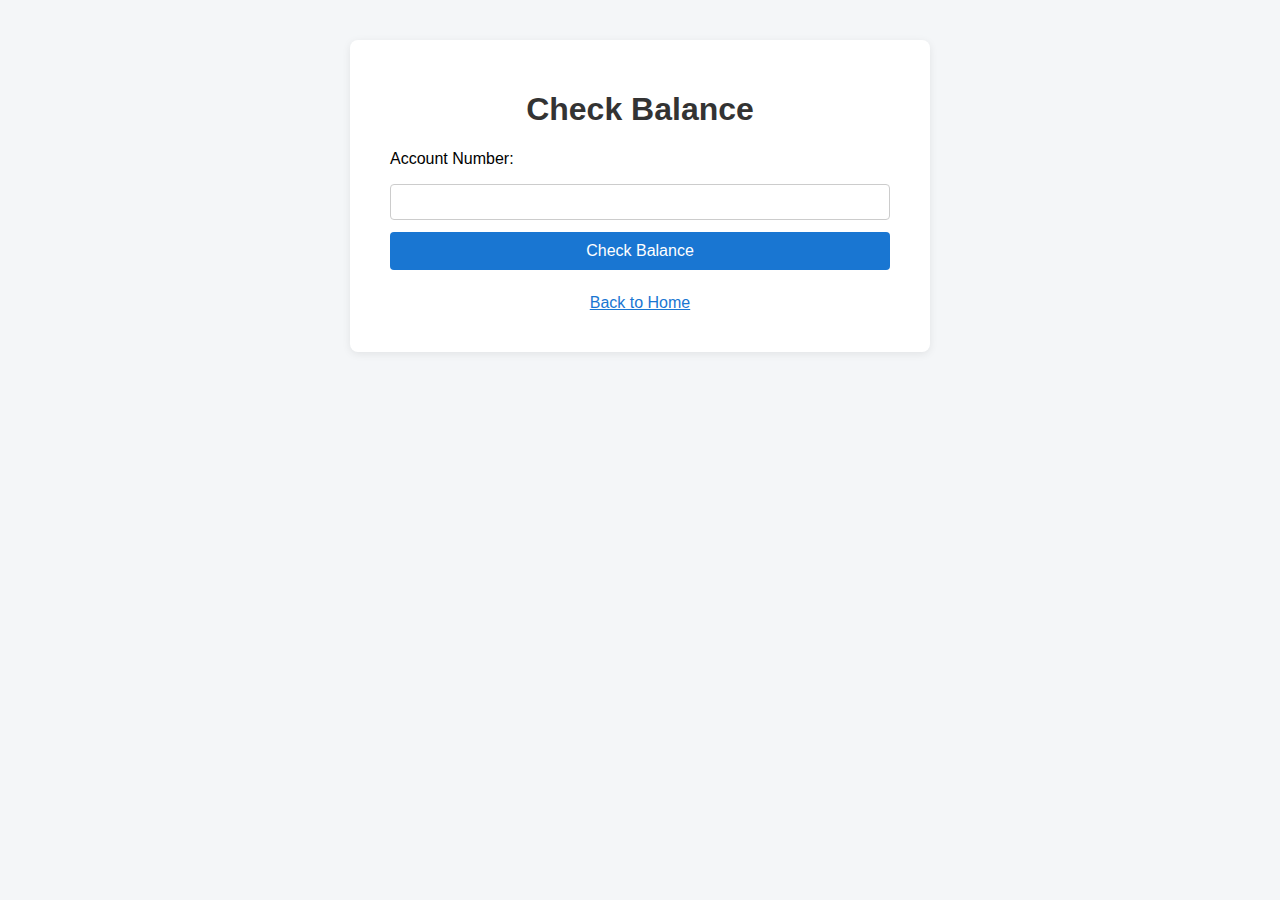
<file: check_balance.html>
<!DOCTYPE html>
<html lang="en">
<head>
    <meta charset="UTF-8">
    <meta name="viewport" content="width=device-width, initial-scale=1.0">
    <title>Check Balance</title>
    <link rel="stylesheet" href="style.css">
</head>
<body>
    <div class="container">
        <h1>Check Balance</h1>
        <form method="GET" action="/check_balance">
            <label for="accountNumber">Account Number:</label>
            <input type="text" id="accountNumber" name="accountNumber" required>
            <button type="submit">Check Balance</button>
        </form>
        <div style="text-align:center; margin-top:20px;">
            <a href="home.html" style="color:#1976d2; text-decoration:underline;">Back to Home</a>
        </div>
    </div>
</body>
</html>
</file>
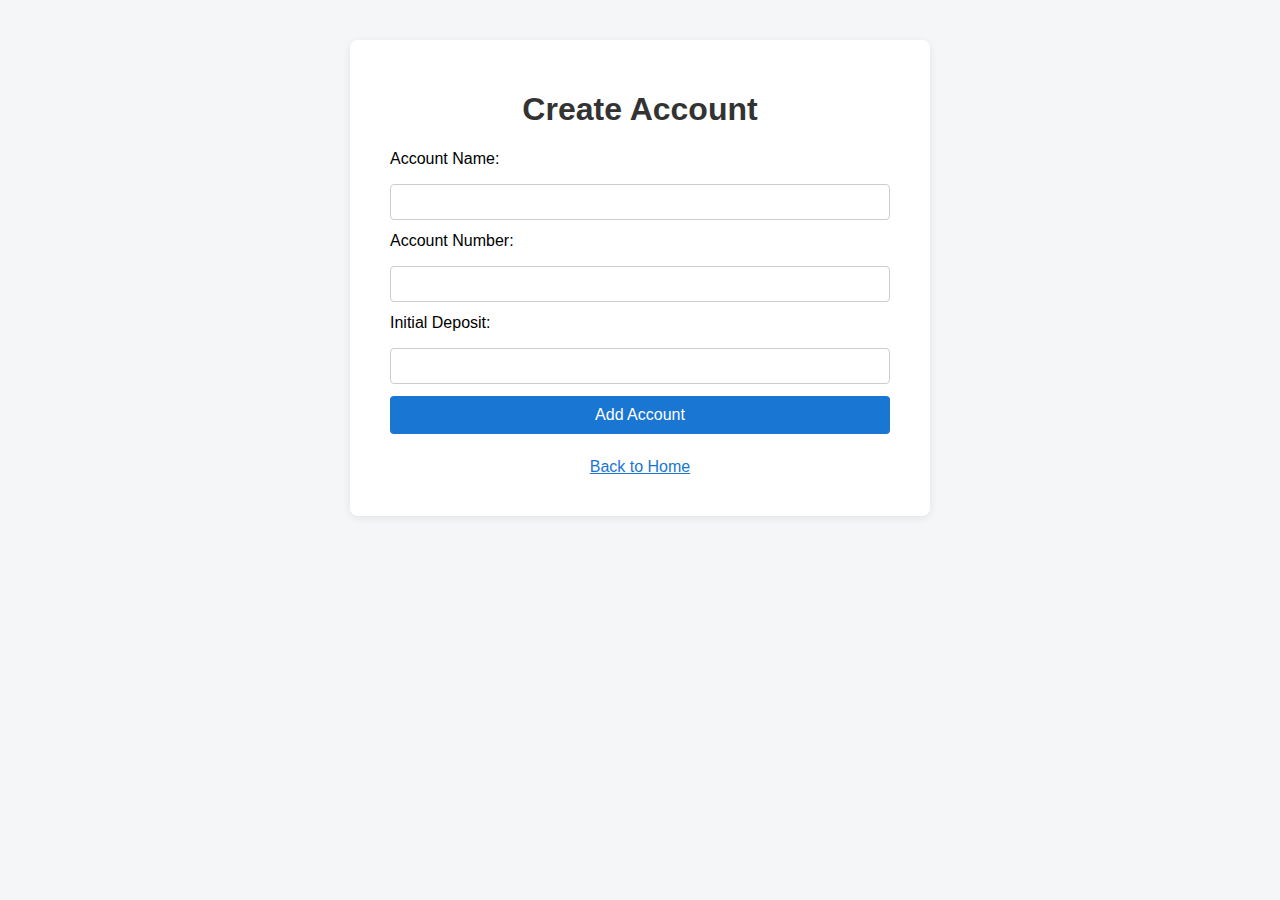
<file: create_account.html>
<!DOCTYPE html>
<html lang="en">
<head>
    <meta charset="UTF-8">
    <meta name="viewport" content="width=device-width, initial-scale=1.0">
    <title>Create Account</title>
    <link rel="stylesheet" href="style.css">
</head>
<body>
    <div class="container">
        <h1>Create Account</h1>
        <form id="createAccountForm">
            <label for="accountName">Account Name:</label>
            <input type="text" id="accountName" name="accountName" required>
            <label for="accountNumber">Account Number:</label>
            <input type="text" id="accountNumber" name="accountNumber" required>
            <label for="balance">Initial Deposit:</label>
            <input type="number" id="balance" name="balance" required>
            <button type="submit">Add Account</button>
        </form>
        <div style="text-align:center; margin-top:20px;">
            <a href="home.html" style="color:#1976d2; text-decoration:underline;">Back to Home</a>
        </div>
    </div>
    <script>
    document.getElementById('createAccountForm').addEventListener('submit', async function(e) {
        e.preventDefault();
        const form = e.target;
        const formData = new FormData(form);
        const params = new URLSearchParams();
        for (const pair of formData.entries()) {
            params.append(pair[0], pair[1]);
        }
        try {
            const response = await fetch('/create', {
                method: 'POST',
                headers: {
                    'Content-Type': 'application/x-www-form-urlencoded'
                },
                body: params.toString()
            });
            const text = await response.text();
            // Try to extract message from returned HTML
            const match = text.match(/<h2>(.*?)<\/h2>/i);
            if (match && match[1]) {
                alert(match[1]);
            } else {
                alert('Account added (response received)');
            }
            form.reset();
        } catch (err) {
            alert('Error adding account.');
        }
    });
    </script>
</body>
</html>
</file>
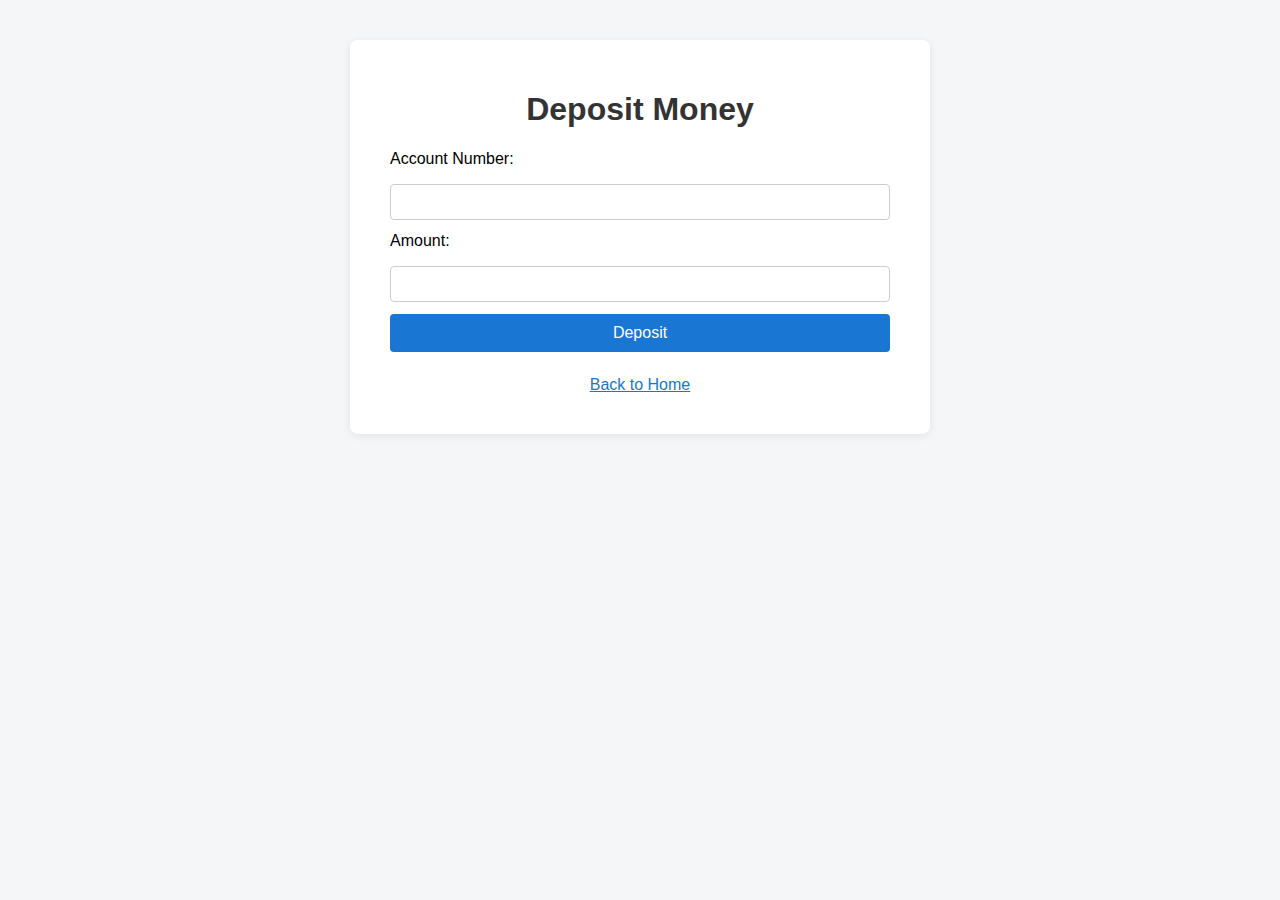
<file: deposit_money.html>
<!DOCTYPE html>
<html lang="en">
<head>
    <meta charset="UTF-8">
    <meta name="viewport" content="width=device-width, initial-scale=1.0">
    <title>Deposit Money</title>
    <link rel="stylesheet" href="style.css">
</head>
<body>
    <div class="container">
        <h1>Deposit Money</h1>
        <form method="POST" action="/deposit">
            <label for="accountNumber">Account Number:</label>
            <input type="text" id="accountNumber" name="accountNumber" required>
            <label for="amount">Amount:</label>
            <input type="number" id="amount" name="amount" required>
            <button type="submit">Deposit</button>
        </form>
        <div style="text-align:center; margin-top:20px;">
            <a href="home.html" style="color:#1976d2; text-decoration:underline;">Back to Home</a>
        </div>
    </div>
</body>
</html>
</file>
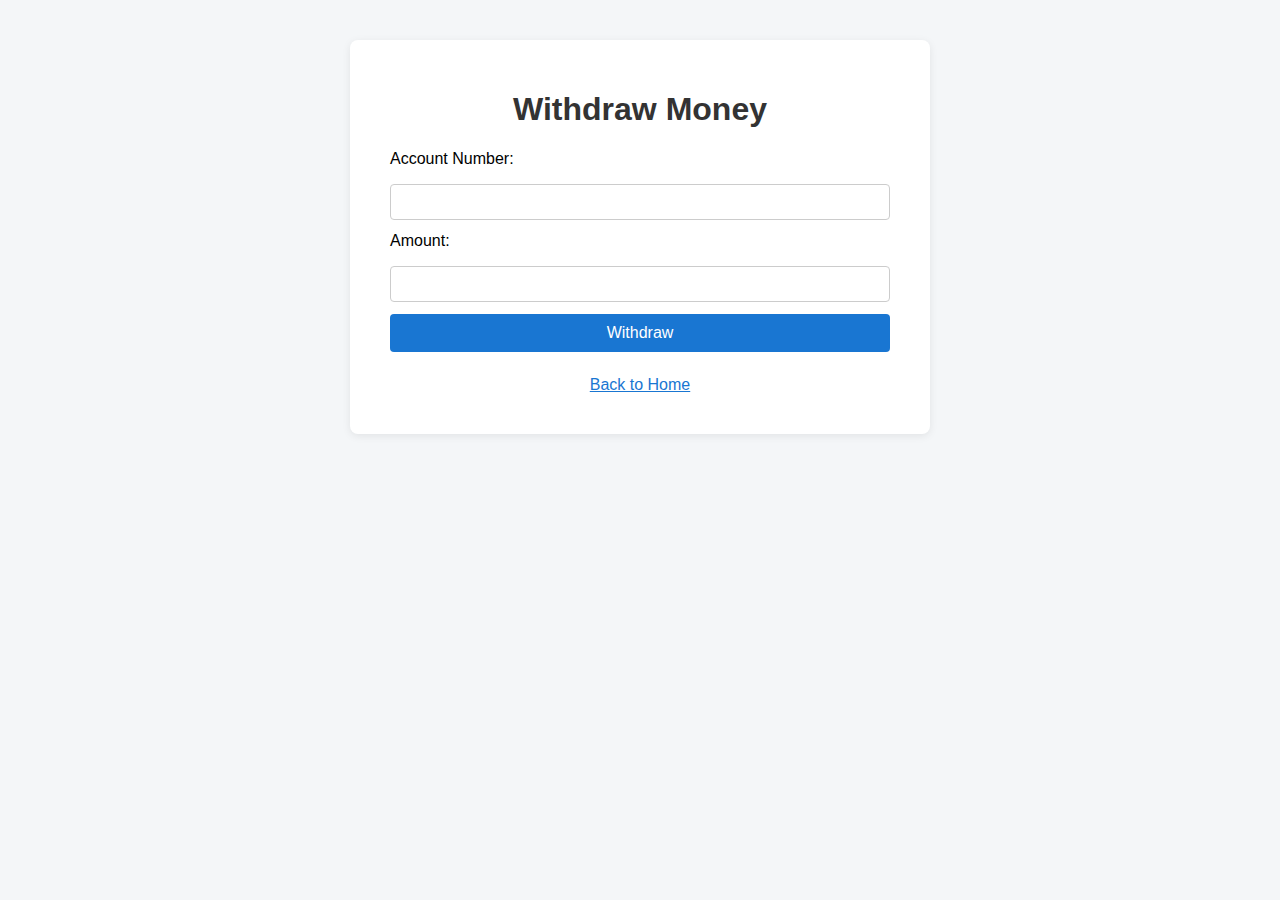
<file: withdraw_money.html>
<!DOCTYPE html>
<html lang="en">
<head>
    <meta charset="UTF-8">
    <meta name="viewport" content="width=device-width, initial-scale=1.0">
    <title>Withdraw Money</title>
    <link rel="stylesheet" href="style.css">
</head>
<body>
    <div class="container">
        <h1>Withdraw Money</h1>
        <form method="POST" action="/withdraw">
            <label for="accountNumber">Account Number:</label>
            <input type="text" id="accountNumber" name="accountNumber" required>
            <label for="amount">Amount:</label>
            <input type="number" id="amount" name="amount" required>
            <button type="submit">Withdraw</button>
        </form>
        <div style="text-align:center; margin-top:20px;">
            <a href="home.html" style="color:#1976d2; text-decoration:underline;">Back to Home</a>
        </div>
    </div>
</body>
</html>
</file>
<file: style.css>
body {
    font-family: Arial, sans-serif;
    background: #f4f6f8;
    margin: 0;
    padding: 0;
}

.container {
    max-width: 500px;
    margin: 40px auto;
    background: #fff;
    padding: 30px 40px 40px 40px;
    border-radius: 8px;
    box-shadow: 0 2px 8px rgba(0,0,0,0.08);
}

h1, h2 {
    text-align: center;
    color: #333;
}

form {
    display: flex;
    flex-direction: column;
    gap: 12px;
    margin-bottom: 24px;
}

label {
    font-weight: 500;
    margin-bottom: 4px;
}

input[type="text"],
input[type="number"] {
    padding: 8px;
    border: 1px solid #ccc;
    border-radius: 4px;
    font-size: 1rem;
}

button {
    padding: 10px;
    background: #1976d2;
    color: #fff;
    border: none;
    border-radius: 4px;
    font-size: 1rem;
    cursor: pointer;
    transition: background 0.2s;
}

button:hover {
    background: #1565c0;
}

table {
    width: 100%;
    border-collapse: collapse;
    margin-top: 10px;
}

th, td {
    padding: 10px;
    border-bottom: 1px solid #eee;
    text-align: left;
}

th {
    background: #f0f4f8;
    color: #444;
}
</file>
